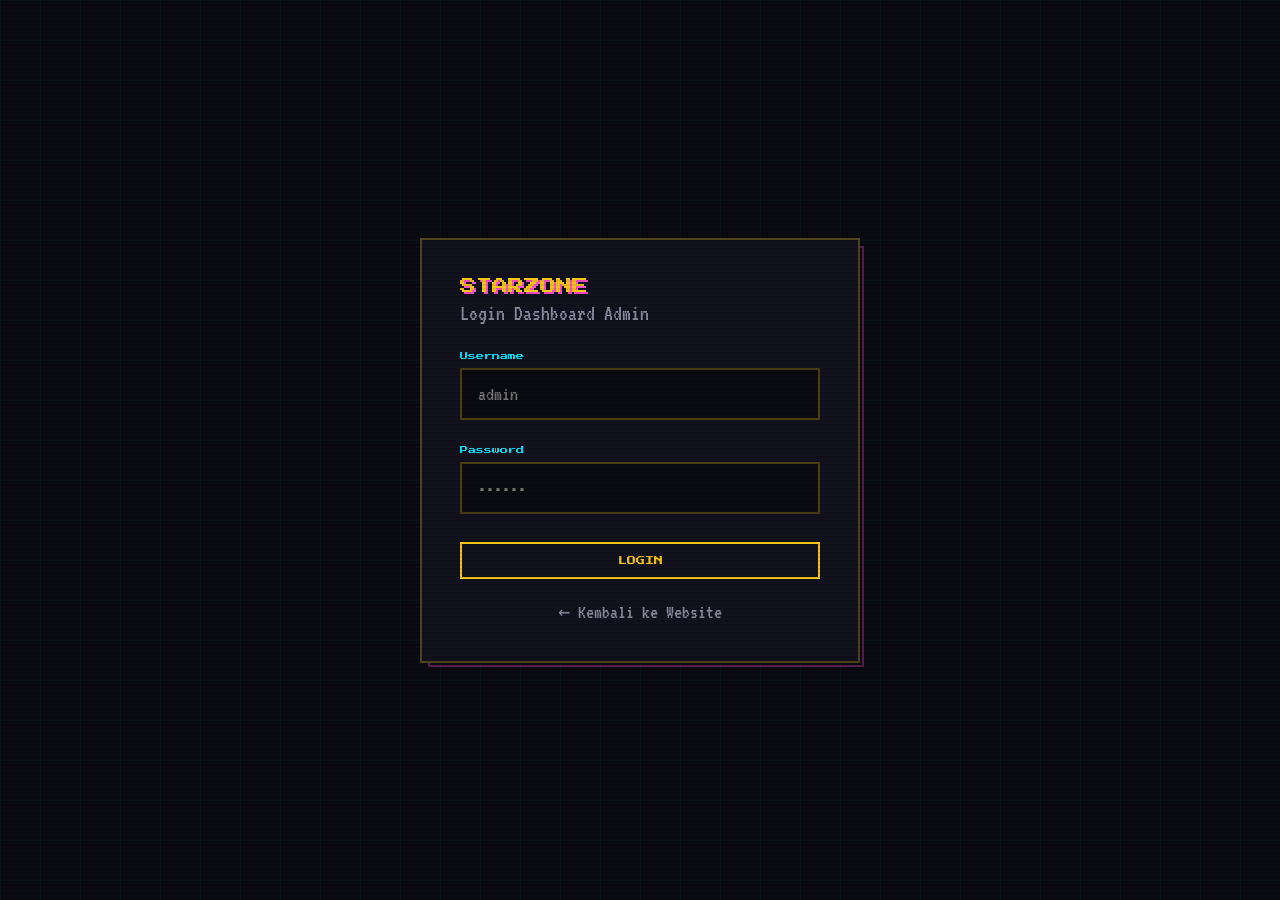
<file: admin.html>
<!DOCTYPE html>
<html lang="id">
<head>
  <meta charset="UTF-8" />
  <meta name="viewport" content="width=device-width, initial-scale=1.0" />
  <title>Admin StarZone</title>
  <link rel="preconnect" href="https://fonts.googleapis.com">
  <link rel="preconnect" href="https://fonts.gstatic.com" crossorigin>
  <link href="https://fonts.googleapis.com/css2?family=Press+Start+2P&family=VT323&family=Rajdhani:wght@400;600;700&display=swap" rel="stylesheet">
  <link rel="stylesheet" href="style.css" />
</head>
<body>
  <div class="app admin-page">
    <nav class="navbar">
      <a class="logo" href="index.html"><span>STAR<span>ZONE</span></span></a>
      <div class="nav-links">
        <a href="index.html">Lihat Website</a>
        <button class="btn btn-pink" onclick="logoutAdmin()">Logout</button>
      </div>
    </nav>

    <section class="admin-wrap">
      <div class="admin-header">
        <h1>Dashboard Admin</h1>
        <p>Edit media, promo, game YouTube, testimoni, dan jadwal. Semua perubahan realtime ke website.</p>
      </div>

      <div class="admin-grid-main">
        <div class="card admin-card-panel">
          <h2>Edit Website</h2>
          <label>Nomor WhatsApp Admin</label>
          <input type="text" id="whatsappNumber" placeholder="Contoh: 6287811030777">

          <label>Upload Logo</label>
          <input type="file" id="logoInput" accept="image/*">
<label>Upload Gambar Nintendo</label>
          <input type="file" id="nintendoImage" accept="image/*">

          <label>Upload Gambar Playbox</label>
          <input type="file" id="playboxImage" accept="image/*">

          <label>Harga Nintendo</label>
          <input type="text" id="nintendoPrice" placeholder="Contoh: 80.000">

          <label>Harga Playbox</label>
          <input type="text" id="playboxPrice" placeholder="Contoh: 70.000">

          <label>Badge Nintendo</label>
          <input type="text" id="nintendoBadge" placeholder="READY / HOT / PROMO">

          <label>Badge Playbox</label>
          <input type="text" id="playboxBadge" placeholder="READY / BEST SELLER">
        </div>

        <div class="card admin-card-panel">
          <h2>Promo & Info</h2>
          <label>Judul Promo</label>
          <input type="text" id="promoTitle" placeholder="Contoh: Promo Weekend">

          <label>Isi Promo</label>
          <textarea id="promoBody" placeholder="Contoh: Sewa 2 hari gratis tambah 1 jam"></textarea>

          <label>Running Text</label>
          <textarea id="runningText" placeholder="Pisahkan dengan tanda | contoh: READY HARI INI | BOOKING VIA WHATSAPP | PROMO WEEKEND"></textarea>

          <label>Status Toko</label>
          <select id="storeStatus">
            <option value="open">OPEN</option>
            <option value="closed">TUTUP</option>
          </select>

          <label>Jam / Catatan Status</label>
          <input type="text" id="storeHours" placeholder="Contoh: Buka sampai 22:00">
        </div>


        <div class="card admin-card-panel game-preview-admin-card">
          <h2>Preview Game YouTube</h2>
          <p class="admin-small-text">Atur game yang tampil di halaman Preview Game. Bisa tambah atau hapus game sesuai kebutuhan. Isi nama game dan link YouTube, lalu klik Simpan Semua Perubahan.</p>

          <div class="game-admin-list" id="gameAdminList">
            <p class="empty-text">Memuat daftar game...</p>
          </div>

          <div class="game-admin-actions clean-actions">
            <button class="btn btn-green" type="button" onclick="addGamePreviewRow()">Tambah Game</button>
            <button class="btn" type="button" onclick="openGamePreviewPage()">Buka Preview Game</button>
            <button class="btn btn-pink" type="button" onclick="fillDefaultGamePreviews()">Isi Contoh Game</button>
          </div>
        </div>

        <div class="card admin-card-panel">
          <h2>Galeri Website</h2>
          <p class="admin-small-text">Upload foto unit atau dokumentasi rental. Testimoni sekarang otomatis dari halaman review customer.</p>

          <label>Galeri Foto 1</label>
          <input type="file" id="galleryInput1" accept="image/*">
          <label>Galeri Foto 2</label>
          <input type="file" id="galleryInput2" accept="image/*">
          <label>Galeri Foto 3</label>
          <input type="file" id="galleryInput3" accept="image/*">
          <label>Galeri Foto 4</label>
          <input type="file" id="galleryInput4" accept="image/*">

          <button class="wa-btn" onclick="saveWebsiteData()">Simpan Semua Perubahan</button>
        </div>

        <div class="card admin-card-panel faq-terms-admin-card">
          <h2>FAQ & Ketentuan</h2>
          <p class="admin-small-text">Edit pertanyaan umum dan syarat rental yang tampil di homepage. Kosongkan FAQ yang tidak ingin ditampilkan.</p>

          <div class="faq-admin-grid">
            <div class="faq-admin-item">
              <label>FAQ 1 - Pertanyaan</label>
              <input type="text" id="faqQuestion1" placeholder="Contoh: Apakah bisa antar jemput?">
              <label>FAQ 1 - Jawaban</label>
              <textarea id="faqAnswer1" placeholder="Tulis jawaban FAQ 1"></textarea>
            </div>

            <div class="faq-admin-item">
              <label>FAQ 2 - Pertanyaan</label>
              <input type="text" id="faqQuestion2" placeholder="Contoh: Booking valid kapan?">
              <label>FAQ 2 - Jawaban</label>
              <textarea id="faqAnswer2" placeholder="Tulis jawaban FAQ 2"></textarea>
            </div>

            <div class="faq-admin-item">
              <label>FAQ 3 - Pertanyaan</label>
              <input type="text" id="faqQuestion3" placeholder="Contoh: Apakah jadwal realtime?">
              <label>FAQ 3 - Jawaban</label>
              <textarea id="faqAnswer3" placeholder="Tulis jawaban FAQ 3"></textarea>
            </div>

            <div class="faq-admin-item">
              <label>FAQ 4 - Pertanyaan</label>
              <input type="text" id="faqQuestion4" placeholder="Contoh: Kalau ingin tanya dulu?">
              <label>FAQ 4 - Jawaban</label>
              <textarea id="faqAnswer4" placeholder="Tulis jawaban FAQ 4"></textarea>
            </div>
          </div>

          <label>Syarat & Ketentuan</label>
          <textarea id="termsText" class="terms-admin-textarea" placeholder="Tulis satu ketentuan per baris"></textarea>

          <button class="wa-btn" onclick="saveWebsiteData()">Simpan FAQ & Ketentuan</button>
        </div>

        <div class="card admin-card-panel review-tools-card">
          <h2>Review Customer</h2>
          <p class="admin-small-text">Setelah customer selesai sewa, admin bisa buka halaman review dari sini. Review customer akan langsung tampil realtime di website. Admin tetap bisa sembunyikan, tampilkan lagi, atau hapus review.</p>

          <div class="review-action-grid single-action">
            <button class="btn btn-cyan" type="button" onclick="openReviewPage()">Buka Halaman Review</button>
          </div>

          <h2 style="margin-top:28px">Review Masuk</h2>
          <div id="adminReviewList" class="admin-review-list">
            <p class="empty-text">Belum ada review masuk.</p>
          </div>
        </div>


        <div class="card admin-card-panel booking-requests-card">
          <h2>Riwayat Booking Masuk</h2>
          <p class="admin-small-text">Setiap customer klik Booking Sekarang, data akan tersimpan di sini dan tetap masuk ke WhatsApp admin.</p>
          <div id="adminBookingList" class="admin-booking-list">
            <p class="empty-text">Belum ada booking masuk.</p>
          </div>
        </div>

        <div class="card schedule admin-schedule-box">
          <h2>Kelola Jadwal</h2>
          <div class="schedule-filter-tabs">
            <button class="btn active" type="button" data-schedule-filter="all" onclick="setScheduleFilter('all')">Semua</button>
            <button class="btn btn-green" type="button" data-schedule-filter="ready" onclick="setScheduleFilter('ready')">Ready</button>
            <button class="btn btn-pink" type="button" data-schedule-filter="booked" onclick="setScheduleFilter('booked')">Booked</button>
            <button class="btn btn-cyan" type="button" data-schedule-filter="today" onclick="setScheduleFilter('today')">Hari Ini</button>
            <button class="btn" type="button" data-schedule-filter="week" onclick="setScheduleFilter('week')">Minggu Ini</button>
          </div>
          <div id="adminScheduleList"></div>
        </div>
      </div>
    </section>
  </div>

  <script>
    if(localStorage.getItem("adminLogin") !== "true"){
      window.location.href = "login.html";
    }
    function logoutAdmin(){
      localStorage.removeItem("adminLogin");
      window.location.href = "login.html";
    }
  </script>
  <script type="module">
    import { initializeApp } from "https://www.gstatic.com/firebasejs/10.12.2/firebase-app.js";
    import { getDatabase, ref, set, get, onValue, update } from "https://www.gstatic.com/firebasejs/10.12.2/firebase-database.js";

    const firebaseConfig = {
      apiKey: "AIzaSyBvzqJC6kSsSC27m7AcOvrfQ9_44hms6TQ",
      authDomain: "stargamerental.firebaseapp.com",
      databaseURL: "https://stargamerental-default-rtdb.asia-southeast1.firebasedatabase.app",
      projectId: "stargamerental",
      storageBucket: "stargamerental.firebasestorage.app",
      messagingSenderId: "576904982238",
      appId: "1:576904982238:web:b7717c5ccba5f52596dc4f"
    };

    const app = initializeApp(firebaseConfig);
    window.db = getDatabase(app);
    window.ref = ref;
    window.set = set;
    window.get = get;
    window.onValue = onValue;
    window.update = update;
    window.dispatchEvent(new Event("firebase-ready"));
  </script>
  <script src="script.js"></script>
</body>
</html>
</file>
<file: style.css>
*, *::before, *::after {
  box-sizing: border-box;
  margin: 0;
  padding: 0;
}

:root {
  --bg: #0a0a12;
  --bg2: #12121e;
  --bg3: #1a1a2e;
  --yellow: #f5c518;
  --pink: #ff4fcf;
  --cyan: #00e5ff;
  --green: #39ff14;
  --red: #ff3a3a;
  --white: #e8e8f0;
  --muted: #8b8ba0;
  --border: rgba(245, 197, 24, .28);
}

html {
  scroll-behavior: smooth;
}

body {
  background: var(--bg);
  color: var(--white);
  font-family: 'Rajdhani', sans-serif;
  min-height: 100vh;
  overflow-x: hidden;
}

body::before {
  content: "";
  position: fixed;
  inset: 0;
  background-image: linear-gradient(rgba(0, 229, 255, .045) 1px, transparent 1px), linear-gradient(90deg, rgba(0, 229, 255, .045) 1px, transparent 1px);
  background-size: 40px 40px;
  pointer-events: none;
  z-index: 0;
}

body::after {
  content: "";
  position: fixed;
  inset: 0;
  background: repeating-linear-gradient(0deg, transparent, transparent 2px, rgba(0, 0, 0, .08) 2px, rgba(0, 0, 0, .08) 4px);
  pointer-events: none;
  z-index: 9999;
}

.app {
  position: relative;
  z-index: 1;
  min-height: 100vh;
}

.navbar {
  position: sticky;
  top: 0;
  z-index: 100;
  display: flex;
  align-items: center;
  justify-content: space-between;
  gap: 20px;
  padding: 16px 6%;
  background: rgba(10, 10, 18, .9);
  backdrop-filter: blur(12px);
  border-bottom: 2px solid var(--border);
}

.logo {
  display: flex;
  align-items: center;
  gap: 12px;
  text-decoration: none;
  font-family: 'Press Start 2P', monospace;
  font-size: 13px;
  color: var(--yellow);
  text-shadow: 0 0 12px rgba(245, 197, 24, .5), 3px 3px 0 var(--pink);
}

.logo span span {
  color: var(--pink);
}

.logo-img {
  width: 46px;
  height: 46px;
  object-fit: contain;
}

.nav-links {
  display: flex;
  align-items: center;
  gap: 18px;
}

.nav-links a {
  color: var(--muted);
  text-decoration: none;
  font-weight: 700;
  text-transform: uppercase;
  letter-spacing: 1px;
}

.nav-links a:hover {
  color: var(--cyan);
}

.btn {
  display: inline-flex;
  align-items: center;
  justify-content: center;
  text-decoration: none;
  font-family: 'Press Start 2P', monospace;
  font-size: 9px;
  padding: 12px 18px;
  border: 2px solid var(--yellow);
  background: transparent;
  color: var(--yellow);
  cursor: pointer;
  text-transform: uppercase;
  transition: .18s;
}

.btn:hover {
  background: var(--yellow);
  color: var(--bg);
  transform: translateY(-2px);
}

.btn-pink {
  border-color: var(--pink)!important;
  color: var(--pink)!important;
}

.btn-pink:hover {
  background: var(--pink)!important;
  color: var(--bg)!important;
}

.btn-cyan {
  border-color: var(--cyan);
  color: var(--cyan);
}

.btn-cyan:hover {
  background: var(--cyan);
  color: var(--bg);
}

.btn-block {
  width: 100%;
  margin-top: 14px;
}

.token-ticker {
  background: var(--bg3);
  border-top: 2px solid var(--border);
  border-bottom: 2px solid var(--border);
  overflow: hidden;
  padding: 10px 0;
}

.ticker-content {
  display: flex;
  gap: 60px;
  width: max-content;
  animation: scroll-left 20s linear infinite;
  font-family: 'Press Start 2P', monospace;
  font-size: 8px;
  color: var(--yellow);
  letter-spacing: 2px;
  opacity: .75;
}

@keyframes scroll-left {
  0% {
    transform: translateX(0);
  }
  100% {
    transform: translateX(-50%);
  }
}

.hero {
  display: grid;
  grid-template-columns: 1fr 1fr;
  align-items: center;
  gap: 44px;
  padding: 80px 6% 58px;
  position: relative;
}

.hero::before {
  content: "";
  position: absolute;
  inset: 0;
  background: radial-gradient(circle at 15% 10%, rgba(255, 79, 207, .15), transparent 34%), radial-gradient(circle at 80% 30%, rgba(0, 229, 255, .12), transparent 34%);
  pointer-events: none;
}

.hero-text, .hero-image {
  position: relative;
}

.hero-tag {
  display: block;
  font-family: 'Press Start 2P', monospace;
  font-size: 9px;
  color: var(--cyan);
  letter-spacing: 3px;
  margin-bottom: 20px;
  animation: blink 1.2s step-end infinite;
}

@keyframes blink {
  50% {
    opacity: .25;
  }
}

.hero h1 {
  font-family: 'Press Start 2P', monospace;
  font-size: clamp(26px, 4vw, 54px);
  line-height: 1.4;
  color: var(--yellow);
  text-shadow: 4px 4px 0 var(--pink), 8px 8px 0 rgba(255, 79, 207, .25);
  margin-bottom: 18px;
}

.hero p {
  font-family: 'VT323', monospace;
  font-size: 25px;
  color: var(--muted);
  max-width: 600px;
  line-height: 1.4;
  margin-bottom: 28px;
}

.hero-btns {
  display: flex;
  gap: 14px;
  flex-wrap: wrap;
}

.hero-image img {
  width: 100%;
  height: 330px;
  object-fit: cover;
  border: 2px solid var(--border);
  background: var(--bg2);
  box-shadow: 0 24px 60px rgba(0, 229, 255, .1);
}

.features {
  display: grid;
  grid-template-columns: repeat(4, 1fr);
  gap: 18px;
  padding: 0 6% 70px;
}

.feature-card, .card {
  background: rgba(18, 18, 30, .92);
  border: 2px solid var(--border);
  padding: 26px;
  border-radius: 0;
  box-shadow: 0 18px 40px rgba(0, 0, 0, .25);
}

.feature-card {
  text-align: center;
  transition: .2s;
}

.feature-card:hover, .product-card:hover {
  transform: translateY(-6px);
  border-color: var(--yellow);
  box-shadow: 0 20px 45px rgba(245, 197, 24, .12);
}

.feature-card i {
  font-size: 28px;
  color: var(--yellow);
  margin-bottom: 12px;
}

.feature-card h3 {
  font-family: 'Press Start 2P', monospace;
  font-size: 8px;
  line-height: 1.6;
}

.catalog {
  padding: 54px 6%;
}

.section-title {
  font-family: 'Press Start 2P', monospace;
  font-size: 12px;
  color: var(--cyan);
  text-align: center;
  margin-bottom: 34px;
  letter-spacing: 2px;
}

.catalog-grid {
  display: grid;
  grid-template-columns: repeat(2, 1fr);
  gap: 24px;
}

.product-card {
  position: relative;
  overflow: hidden;
  background: var(--bg2);
  border: 2px solid var(--border);
  transition: .22s;
}

.product-card img {
  width: 100%;
  height: 290px;
  object-fit: cover;
  display: block;
  background: var(--bg3);
}

.product-content {
  padding: 24px;
}

.product-content h3 {
  font-family: 'Press Start 2P', monospace;
  font-size: 12px;
  color: var(--white);
  line-height: 1.7;
}

.product-content p {
  font-family: 'VT323', monospace;
  font-size: 20px;
  color: var(--muted);
  margin: 10px 0;
}

.price {
  font-family: 'Press Start 2P', monospace;
  font-size: 11px;
  color: var(--green);
  margin: 14px 0;
}

.status-badge {
  position: absolute;
  top: 14px;
  right: 14px;
  z-index: 3;
  font-family: 'Press Start 2P', monospace;
  font-size: 7px;
  padding: 7px 10px;
  border: 2px solid var(--green);
  color: var(--green);
  background: rgba(10, 10, 18, .85);
  box-shadow: 0 0 20px rgba(57, 255, 20, .2);
}

.badge-pink {
  border-color: var(--pink);
  color: var(--pink);
}

.booking {
  display: grid;
  grid-template-columns: 1fr 1fr;
  gap: 24px;
  padding: 60px 6%;
}

.booking-form h2, .schedule h2, .admin-card-panel h2 {
  font-family: 'Press Start 2P', monospace;
  font-size: 13px;
  color: var(--yellow);
  text-shadow: 2px 2px 0 var(--pink);
  margin-bottom: 22px;
}

input, select, textarea {
  width: 100%;
  padding: 14px 16px;
  background: var(--bg);
  border: 2px solid var(--border);
  color: var(--white);
  font-family: 'VT323', monospace;
  font-size: 20px;
  outline: none;
  margin-bottom: 14px;
}

input:focus, select:focus, textarea:focus {
  border-color: var(--yellow);
}

textarea {
  min-height: 120px;
  resize: vertical;
}

/* Booking: jaminan KTP/SIM */
.rental-guarantee-box {
  margin: 4px 0 14px;
  padding: 16px;
  border: 2px solid rgba(0, 229, 255, .6);
  background: rgba(0, 229, 255, .05);
  box-shadow: inset 0 0 18px rgba(0, 229, 255, .05);
}

.rental-guarantee-title {
  display: flex;
  align-items: center;
  gap: 9px;
  margin-bottom: 10px;
  color: var(--cyan);
  font-family: 'Press Start 2P', monospace;
  font-size: 9px;
  line-height: 1.5;
}

.rental-guarantee-icon {
  display: inline-flex;
  align-items: center;
  justify-content: center;
  width: 22px;
  height: 22px;
  flex: 0 0 22px;
  border: 1px solid currentColor;
}

.rental-guarantee-box p,
.rental-guarantee-box li,
.rental-guarantee-agreement,
.rental-guarantee-note {
  font-family: 'VT323', monospace;
  font-size: 18px;
  line-height: 1.35;
}

.rental-guarantee-box p {
  margin: 0 0 10px;
}

.rental-guarantee-box ul {
  margin: 0;
  padding-left: 22px;
}

.rental-guarantee-box li + li {
  margin-top: 5px;
}

.rental-guarantee-agreement {
  display: flex;
  align-items: flex-start;
  gap: 10px;
  width: 100%;
  margin: 0 0 8px;
  padding: 13px 14px;
  border: 2px solid var(--border);
  background: rgba(255, 255, 255, .02);
  cursor: pointer;
}

.rental-guarantee-agreement input {
  width: 18px;
  height: 18px;
  flex: 0 0 18px;
  margin: 2px 0 0;
  padding: 0;
  accent-color: var(--green);
}

.rental-guarantee-note {
  margin: 0 0 14px;
  color: rgba(255, 255, 255, .7);
}

.wa-btn {
  display: flex;
  align-items: center;
  justify-content: center;
  gap: 12px;
  width: 100%;
  border: 2px solid var(--green);
  background: rgba(57, 255, 20, .08);
  color: var(--green);
  padding: 16px;
  font-family: 'Press Start 2P', monospace;
  font-size: 10px;
  cursor: pointer;
  transition: .2s;
}

.wa-btn:hover {
  background: var(--green);
  color: var(--bg);
  transform: translateY(-2px);
}

.schedule {
  height: 650px;
  overflow-y: auto;
}

.schedule-card {
  background: var(--bg);
  border: 1px solid var(--border);
  padding: 18px;
  margin-bottom: 14px;
}

.schedule-card h3 {
  font-family: 'Press Start 2P', monospace;
  font-size: 9px;
  color: var(--yellow);
  margin-bottom: 12px;
}

.schedule-card p {
  font-family: 'VT323', monospace;
  font-size: 20px;
}

.available {
  color: var(--green);
}

.booked {
  color: var(--red);
}

.toggle-btn {
  width: 100%;
  border: 2px solid var(--border);
  padding: 12px;
  margin: 8px 0 14px;
  background: transparent;
  color: var(--white);
  font-family: 'Press Start 2P', monospace;
  font-size: 8px;
  cursor: pointer;
}

.toggle-btn.ready {
  border-color: var(--green);
  color: var(--green);
}

.toggle-btn.booked {
  border-color: var(--red);
  color: var(--red);
}

.toggle-btn:hover {
  transform: scale(1.02);
}

footer {
  text-align: center;
  padding: 42px 6%;
  border-top: 2px solid var(--border);
  color: var(--muted);
}

footer h3 {
  font-family: 'Press Start 2P', monospace;
  font-size: 12px;
  color: var(--yellow);
  margin-bottom: 10px;
}

.login-page {
  min-height: 100vh;
  display: flex;
  align-items: center;
  justify-content: center;
  padding: 24px;
}

.auth-box {
  width: 100%;
  max-width: 440px;
  background: var(--bg2);
  border: 2px solid var(--border);
  padding: 38px;
  position: relative;
}

.auth-box::before {
  content: "";
  position: absolute;
  top: 6px;
  left: 6px;
  right: -6px;
  bottom: -6px;
  border: 2px solid var(--pink);
  z-index: -1;
  opacity: .3;
}

.auth-title {
  font-family: 'Press Start 2P', monospace;
  font-size: 16px;
  color: var(--yellow);
  text-shadow: 2px 2px 0 var(--pink);
  margin-bottom: 8px;
}

.auth-sub {
  font-family: 'VT323', monospace;
  font-size: 22px;
  color: var(--muted);
  margin-bottom: 28px;
}

label {
  display: block;
  font-family: 'Press Start 2P', monospace;
  font-size: 8px;
  color: var(--cyan);
  margin: 12px 0 8px;
}

.alert {
  font-family: 'VT323', monospace;
  font-size: 18px;
  padding: 12px;
  border: 1px solid;
  margin-bottom: 16px;
}

.alert-error {
  border-color: var(--red);
  color: var(--red);
  background: rgba(255, 58, 58, .08);
}

.back-link {
  display: block;
  text-align: center;
  margin-top: 20px;
  color: var(--muted);
  font-family: 'VT323', monospace;
  font-size: 20px;
  text-decoration: none;
}

.admin-wrap {
  padding: 50px 6%;
}

.admin-header {
  margin-bottom: 28px;
}

.admin-header h1 {
  font-family: 'Press Start 2P', monospace;
  font-size: 18px;
  color: var(--yellow);
  text-shadow: 2px 2px 0 var(--pink);
  margin-bottom: 12px;
}

.admin-header p {
  font-family: 'VT323', monospace;
  font-size: 22px;
  color: var(--muted);
}

.admin-grid-main {
  display: grid;
  grid-template-columns: 420px 1fr;
  gap: 24px;
}

.admin-schedule-box {
  height: 760px;
}

#adminScheduleList {
  display: grid;
  grid-template-columns: repeat(2, 1fr);
  gap: 16px;
}

@media (max-width: 900px) {
  .hero, .booking, .catalog-grid, .admin-grid-main {
    grid-template-columns: 1fr;
  }
  .features {
    grid-template-columns: repeat(2, 1fr);
  }
  #adminScheduleList {
    grid-template-columns: 1fr;
  }
  .hero {
    padding-top: 46px;
  }
  .hero-image img {
    height: 240px;
  }
  .nav-links {
    gap: 10px;
  }
  .nav-links a:not(.btn) {
    display: none;
  }
}

@media (max-width: 520px) {
  .features {
    grid-template-columns: 1fr;
  }
  .hero h1 {
    font-size: 24px;
  }
  .btn {
    font-size: 7px;
    padding: 10px;
  }
  .auth-box {
    padding: 26px;
  }
  .schedule {
    height: 520px;
  }
}

/* =========================
   EXTRA SECTIONS
========================= */

.btn-green {
  border-color: var(--green)!important;
  color: var(--green)!important;
}

.btn-green:hover {
  background: var(--green)!important;
  color: var(--bg)!important;
}

.store-status-card {
  position: absolute;
  top: 16px;
  left: 16px;
  z-index: 4;
  background: rgba(10, 10, 18, .9);
  border: 2px solid var(--border);
  padding: 12px 14px;
  display: flex;
  flex-direction: column;
  gap: 4px;
  box-shadow: 0 12px 30px rgba(0, 0, 0, .35);
}

.store-status {
  font-family: 'Press Start 2P', monospace;
  font-size: 8px;
}

.store-status.open {
  color: var(--green);
}

.store-status.closed {
  color: var(--red);
}

.store-status-card small {
  font-family: 'VT323', monospace;
  font-size: 17px;
  color: var(--white);
}

.promo-section {
  padding: 0 6% 58px;
}

.promo-card {
  display: grid;
  grid-template-columns: auto 1fr auto;
  align-items: center;
  gap: 20px;
  background: linear-gradient(135deg, rgba(245, 197, 24, .13), rgba(255, 79, 207, .09));
  border: 2px solid var(--border);
  padding: 24px;
  box-shadow: 0 20px 50px rgba(245, 197, 24, .08);
}

.mini-label {
  font-family: 'Press Start 2P', monospace;
  font-size: 8px;
  color: var(--cyan);
  letter-spacing: 2px;
}

.promo-card h2 {
  font-family: 'Press Start 2P', monospace;
  font-size: 16px;
  color: var(--yellow);
  text-shadow: 2px 2px 0 var(--pink);
  margin: 10px 0;
}

.promo-card p {
  font-family: 'VT323', monospace;
  font-size: 23px;
  color: var(--white);
}

.game-box {
  border-top: 1px solid var(--border);
  border-bottom: 1px solid var(--border);
  padding: 14px 0;
  margin: 14px 0;
}

.game-title {
  display: block;
  font-family: 'Press Start 2P', monospace;
  font-size: 8px;
  color: var(--cyan);
  margin-bottom: 10px;
}

.game-tags {
  display: flex;
  flex-wrap: wrap;
  gap: 8px;
}

.game-tags span {
  font-family: 'VT323', monospace;
  font-size: 18px;
  color: var(--white);
  border: 1px solid var(--border);
  padding: 5px 9px;
  background: rgba(10, 10, 18, .6);
}

.how-section, .gallery-section, .testimonial-section {
  padding: 60px 6%;
}

.how-section {
  background: rgba(18, 18, 30, .55);
  border-top: 2px solid var(--border);
  border-bottom: 2px solid var(--border);
}

.steps-grid {
  display: grid;
  grid-template-columns: repeat(4, 1fr);
  gap: 18px;
}

.step-card {
  background: var(--bg);
  border: 2px solid var(--border);
  padding: 24px;
  text-align: center;
  transition: .2s;
}

.step-card:hover {
  transform: translateY(-5px);
  border-color: var(--cyan);
  box-shadow: 0 20px 45px rgba(0, 229, 255, .08);
}

.step-card span {
  display: block;
  font-family: 'Press Start 2P', monospace;
  font-size: 24px;
  color: var(--yellow);
  text-shadow: 2px 2px 0 var(--pink);
  margin-bottom: 14px;
}

.step-card h3 {
  font-family: 'Press Start 2P', monospace;
  font-size: 9px;
  line-height: 1.6;
  color: var(--white);
  margin-bottom: 10px;
}

.step-card p {
  font-family: 'VT323', monospace;
  font-size: 20px;
  color: var(--muted);
}

.gallery-grid {
  display: grid;
  grid-template-columns: repeat(4, 1fr);
  gap: 16px;
}

.gallery-grid img {
  width: 100%;
  height: 210px;
  object-fit: cover;
  border: 2px solid var(--border);
  background: var(--bg2);
  transition: .2s;
}

.gallery-grid img:hover {
  transform: translateY(-6px);
  border-color: var(--yellow);
  box-shadow: 0 18px 40px rgba(245, 197, 24, .12);
}

.testimonial-grid {
  display: grid;
  grid-template-columns: repeat(3, 1fr);
  gap: 18px;
}

.testimonial-card {
  background: var(--bg2);
  border: 2px solid var(--border);
  padding: 24px;
  min-height: 160px;
}

.testimonial-card div {
  margin-bottom: 12px;
}

.testimonial-card p {
  font-family: 'VT323', monospace;
  font-size: 22px;
  color: var(--white);
  line-height: 1.25;
  margin-bottom: 16px;
}

.testimonial-card b {
  font-family: 'Press Start 2P', monospace;
  font-size: 8px;
  color: var(--cyan);
}

.floating-wa {
  position: fixed;
  right: 22px;
  bottom: 22px;
  z-index: 500;
  display: flex;
  align-items: center;
  gap: 10px;
  text-decoration: none;
  background: var(--green);
  color: var(--bg);
  border: 2px solid rgba(255, 255, 255, .2);
  padding: 14px 18px;
  font-family: 'Press Start 2P', monospace;
  font-size: 8px;
  box-shadow: 0 0 30px rgba(57, 255, 20, .35);
  transition: .2s;
}

.floating-wa i {
  font-size: 22px;
}

.floating-wa:hover {
  transform: translateY(-5px) scale(1.02);
  box-shadow: 0 0 45px rgba(57, 255, 20, .55);
}

.admin-grid-main {
  grid-template-columns: repeat(3, minmax(280px, 1fr));
}

.admin-schedule-box {
  grid-column: 1/-1;
}

.admin-card-panel textarea {
  min-height: 105px;
}

@media (max-width: 1100px) {
  .steps-grid, .gallery-grid {
    grid-template-columns: repeat(2, 1fr);
  }
  .testimonial-grid {
    grid-template-columns: 1fr;
  }
  .promo-card {
    grid-template-columns: 1fr;
    text-align: center;
  }
  .admin-grid-main {
    grid-template-columns: 1fr;
  }
}

@media (max-width: 600px) {
  .steps-grid, .gallery-grid {
    grid-template-columns: 1fr;
  }
  .floating-wa {
    right: 14px;
    bottom: 14px;
  }
  .floating-wa span {
    display: none;
  }
  .promo-card {
    padding: 20px;
  }
  .store-status-card {
    position: static;
    margin-bottom: 12px;
  }
  .hero-image {
    display: flex;
    flex-direction: column;
  }
}

/* =========================
   REVIEW UPDATE
========================= */

.review-tools-card {
  grid-column: span 1;
}

.admin-small-text, .empty-text {
  font-family: 'VT323', monospace;
  font-size: 20px;
  color: var(--muted);
  line-height: 1.35;
  margin-bottom: 16px;
}

.review-action-grid {
  display: grid;
  grid-template-columns: 1fr;
  gap: 10px;
  margin: 8px 0 16px;
}

.review-action-grid .btn, .admin-review-actions .btn {
  width: 100%;
}


.admin-review-list {
  display: flex;
  flex-direction: column;
  gap: 14px;
  max-height: 520px;
  overflow-y: auto;
  padding-right: 6px;
}

.admin-review-card {
  background: var(--bg);
  border: 1px solid var(--border);
  padding: 16px;
}

.admin-review-top {
  display: flex;
  justify-content: space-between;
  gap: 10px;
  align-items: center;
  margin-bottom: 8px;
}

.admin-review-top b {
  font-family: 'Press Start 2P', monospace;
  font-size: 8px;
  color: var(--white);
  line-height: 1.5;
}

.review-status {
  font-family: 'Press Start 2P', monospace;
  font-size: 7px;
  border: 1px solid;
  padding: 5px 7px;
  white-space: nowrap;
}

.review-status.approved {
  color: var(--green);
  border-color: var(--green);
}

.review-status.pending {
  color: var(--yellow);
  border-color: var(--yellow);
}

.review-stars {
  color: var(--yellow);
  letter-spacing: 2px;
  font-size: 18px;
  margin-bottom: 10px;
}

.review-stars.small {
  font-size: 14px;
}

.admin-review-card p {
  font-family: 'VT323', monospace;
  font-size: 20px;
  color: var(--white);
  line-height: 1.25;
  margin-bottom: 8px;
}

.admin-review-card small {
  display: block;
  font-family: 'VT323', monospace;
  font-size: 16px;
  color: var(--muted);
  margin-bottom: 12px;
}

.admin-review-actions {
  display: grid;
  grid-template-columns: repeat(3, 1fr);
  gap: 8px;
}

.admin-review-actions .btn {
  font-size: 6px;
  padding: 9px 6px;
}

.review-wrap {
  width: min(980px, 100%);
  margin: 0 auto;
  padding: 60px 6%;
  display: grid;
  grid-template-columns: 1fr 1fr;
  gap: 26px;
  align-items: start;
}

.review-hero-card {
  border: 2px solid var(--border);
  background: linear-gradient(135deg, rgba(245, 197, 24, .12), rgba(0, 229, 255, .08));
  padding: 34px;
  min-height: 330px;
  display: flex;
  flex-direction: column;
  justify-content: center;
}

.review-hero-card h1 {
  font-family: 'Press Start 2P', monospace;
  font-size: clamp(20px, 3vw, 32px);
  color: var(--yellow);
  text-shadow: 3px 3px 0 var(--pink);
  line-height: 1.55;
  margin: 16px 0;
}

.review-hero-card p {
  font-family: 'VT323', monospace;
  font-size: 24px;
  color: var(--white);
  line-height: 1.35;
}

.review-form-card h2 {
  font-family: 'Press Start 2P', monospace;
  font-size: 14px;
  color: var(--yellow);
  text-shadow: 2px 2px 0 var(--pink);
  margin-bottom: 22px;
}

.star-rating {
  display: flex;
  gap: 8px;
  margin-bottom: 16px;
}

.star-rating button {
  background: transparent;
  border: 2px solid var(--border);
  color: var(--muted);
  width: 48px;
  height: 48px;
  font-size: 26px;
  cursor: pointer;
  transition: .2s;
}

.star-rating button:hover, .star-rating button.active {
  border-color: var(--yellow);
  color: var(--yellow);
  box-shadow: 0 0 20px rgba(245, 197, 24, .18);
}

.review-success {
  font-family: 'VT323', monospace;
  font-size: 20px;
  line-height: 1.35;
  padding: 14px 16px;
  border: 1px solid var(--green);
  color: var(--green);
  background: rgba(57, 255, 20, .08);
  margin-bottom: 16px;
}

@media (max-width: 900px) {
  .review-wrap {
    grid-template-columns: 1fr;
  }
}

@media (max-width: 520px) {
  .admin-review-actions {
    grid-template-columns: 1fr;
  }
  .star-rating button {
    width: 42px;
    height: 42px;
  }
}

.promo-card.no-icon {
  grid-template-columns: 1fr auto;
}

/* =========================
   GAME PREVIEW UPDATE
========================= */

.game-preview-admin-card {
  grid-column: span 1;
}

.game-admin-list {
  display: flex;
  flex-direction: column;
  gap: 18px;
  max-height: 720px;
  overflow-y: auto;
  padding-right: 6px;
}

.game-admin-row {
  border: 1px solid var(--border);
  background: rgba(10, 10, 18, .55);
  padding: 16px;
}

.game-admin-row label {
  color: var(--yellow);
}

.game-admin-row input,
.game-admin-row select {
  margin-bottom: 10px;
}

.review-action-grid.single-action {
  grid-template-columns: 1fr;
}

.game-preview-page {
  padding-bottom: 70px;
}

.game-preview-hero {
  padding: 80px 6% 45px;
  text-align: center;
  position: relative;
}

.game-preview-hero::before {
  content: "";
  position: absolute;
  inset: 0;
  background:
    radial-gradient(circle at 20% 10%, rgba(0, 229, 255, .16), transparent 32%),
    radial-gradient(circle at 80% 20%, rgba(255, 79, 207, .14), transparent 32%);
  pointer-events: none;
}

.game-preview-hero > * {
  position: relative;
}

.game-preview-hero h1 {
  font-family: 'Press Start 2P', monospace;
  font-size: clamp(22px, 4vw, 44px);
  line-height: 1.45;
  color: var(--yellow);
  text-shadow: 4px 4px 0 var(--pink), 8px 8px 0 rgba(255, 79, 207, .25);
  margin-bottom: 18px;
}

.game-preview-hero p {
  max-width: 720px;
  margin: 0 auto 28px;
  font-family: 'VT323', monospace;
  font-size: 25px;
  color: var(--muted);
  line-height: 1.35;
}

.game-preview-actions {
  justify-content: center;
}

.game-preview-section {
  padding: 35px 6% 70px;
}

.game-preview-grid {
  display: grid;
  grid-template-columns: repeat(2, minmax(280px, 1fr));
  gap: 24px;
}

.game-preview-card {
  background: var(--bg2);
  border: 2px solid var(--border);
  overflow: hidden;
  transition: .22s;
}

.game-preview-card:hover {
  transform: translateY(-6px);
  border-color: var(--cyan);
  box-shadow: 0 20px 45px rgba(0, 229, 255, .12);
}

.game-video-box {
  position: relative;
  width: 100%;
  aspect-ratio: 16 / 9;
  background: var(--bg3);
  border-bottom: 2px solid var(--border);
}

.game-video-box iframe {
  width: 100%;
  height: 100%;
  border: 0;
  display: block;
}

.youtube-placeholder {
  width: 100%;
  height: 100%;
  display: flex;
  align-items: center;
  justify-content: center;
  text-align: center;
  padding: 20px;
  font-family: 'Press Start 2P', monospace;
  font-size: 9px;
  line-height: 1.7;
  color: var(--muted);
}

.game-preview-content {
  padding: 22px;
}

.game-preview-content span {
  display: inline-block;
  font-family: 'Press Start 2P', monospace;
  font-size: 7px;
  color: var(--cyan);
  border: 1px solid var(--cyan);
  padding: 6px 8px;
  margin-bottom: 12px;
}

.game-preview-content h3 {
  font-family: 'Press Start 2P', monospace;
  font-size: 12px;
  line-height: 1.7;
  color: var(--white);
  margin-bottom: 14px;
}

@media (max-width: 900px) {
  .game-preview-grid {
    grid-template-columns: 1fr;
  }
}

/* =========================
   GAME PREVIEW ADMIN V2
========================= */

.game-admin-actions {
  display: grid;
  grid-template-columns: repeat(3, 1fr);
  gap: 12px;
  margin-top: 18px;
}

.game-admin-actions .btn {
  width: 100%;
}

.admin-subtitle {
  margin-top: 28px;
  margin-bottom: 18px;
}

.admin-game-live-grid {
  display: grid;
  grid-template-columns: repeat(2, minmax(220px, 1fr));
  gap: 18px;
  max-height: 720px;
  overflow-y: auto;
  padding-right: 6px;
}

.admin-game-live-grid .game-preview-content h3 {
  font-size: 10px;
}

.game-preview-tools {
  max-width: 940px;
  margin: 0 auto 28px;
  display: grid;
  grid-template-columns: 1fr auto;
  gap: 14px;
  align-items: center;
}

.game-preview-tools input {
  width: 100%;
  padding: 16px;
  background: var(--bg2);
  color: var(--white);
  border: 2px solid var(--border);
  font-family: 'VT323', monospace;
  font-size: 22px;
  outline: none;
}

.game-preview-tools input:focus {
  border-color: var(--cyan);
}

.game-filter-buttons {
  display: flex;
  gap: 10px;
  flex-wrap: wrap;
  justify-content: flex-end;
}

.game-filter-buttons .btn.active {
  background: var(--yellow);
  color: var(--bg);
}

@media (max-width: 900px) {
  .game-admin-actions,
  .admin-game-live-grid,
  .game-preview-tools {
    grid-template-columns: 1fr;
  }

  .game-filter-buttons {
    justify-content: flex-start;
  }
}

/* =========================
   ADMIN GAME PREVIEW CLEANUP
========================= */
.game-preview-admin-card {
  grid-column: 1 / -1;
  max-width: 100%;
}

.game-preview-admin-card h2 {
  line-height: 1.6;
}

.game-preview-admin-card .admin-small-text {
  max-width: 920px;
  line-height: 1.55;
  margin-bottom: 18px;
}

.game-admin-list {
  display: flex;
  flex-direction: column;
  gap: 16px;
  max-height: 860px;
  overflow-y: auto;
  padding-right: 6px;
}

.game-admin-row {
  display: grid;
  grid-template-columns: 110px minmax(240px, 1.2fr) minmax(190px, .9fr) minmax(300px, 1.5fr);
  gap: 14px;
  align-items: end;
  padding: 16px;
  border: 1px solid var(--border);
  background: rgba(10, 10, 18, .55);
}

.game-admin-row > * {
  min-width: 0;
}

.game-admin-row label,
.game-admin-row input,
.game-admin-row select {
  margin-bottom: 0;
}

.game-admin-row label {
  align-self: center;
  color: var(--yellow);
}

.game-admin-row input,
.game-admin-row select {
  min-height: 56px;
}

.game-admin-actions.clean-actions {
  display: grid;
  grid-template-columns: repeat(2, minmax(220px, 1fr));
  gap: 14px;
  margin-top: 22px;
}

.game-admin-actions.clean-actions .btn {
  min-height: 56px;
  padding: 12px 14px;
  line-height: 1.55;
  white-space: normal;
}

@media (max-width: 1300px) {
  .game-admin-row {
    grid-template-columns: 110px 1fr 1fr;
    grid-template-areas:
      'label title console'
      'youtube youtube youtube';
  }

  .game-admin-row label {
    grid-area: label;
  }

  .game-admin-row input[id^="gameTitle"] {
    grid-area: title;
  }

  .game-admin-row select {
    grid-area: console;
  }

  .game-admin-row input[id^="gameYoutube"] {
    grid-area: youtube;
  }
}

@media (max-width: 720px) {
  .game-admin-row,
  .game-admin-actions.clean-actions {
    grid-template-columns: 1fr;
  }

  .game-admin-row {
    grid-template-areas: none;
  }

  .game-admin-row label,
  .game-admin-row input[id^="gameTitle"],
  .game-admin-row select,
  .game-admin-row input[id^="gameYoutube"] {
    grid-area: auto;
  }

  .game-preview-hero h1 {
    font-size: 20px;
  }
}


/* =========================
   DYNAMIC GAME ADMIN FIX
========================= */
.game-preview-admin-card {
  grid-column: 1 / -1;
}

.game-admin-list {
  display: flex;
  flex-direction: column;
  gap: 16px;
  max-height: 720px;
  overflow-y: auto;
  padding-right: 8px;
}

.game-admin-row {
  display: grid;
  grid-template-columns: 120px minmax(220px, 1fr) minmax(300px, 1.4fr) 120px;
  gap: 14px;
  align-items: center;
  padding: 16px;
  border: 1px solid var(--border);
  background: rgba(10, 10, 18, .58);
}

.game-admin-row label,
.game-admin-row input,
.game-admin-row button {
  margin-bottom: 0;
}

.game-admin-row label {
  color: var(--yellow);
}

.game-remove-btn {
  width: 100%;
  min-height: 54px;
}

.game-admin-actions.clean-actions {
  display: grid;
  grid-template-columns: repeat(3, minmax(180px, 1fr));
  gap: 14px;
  margin-top: 22px;
}

.game-admin-actions.clean-actions .btn {
  min-height: 56px;
  line-height: 1.5;
  white-space: normal;
}

.game-preview-tools-single {
  grid-template-columns: 1fr;
}

.game-thumbnail-link {
  position: relative;
  display: block;
  width: 100%;
  height: 100%;
  overflow: hidden;
  background: var(--bg3);
}

.game-thumbnail-link img {
  width: 100%;
  height: 100%;
  object-fit: cover;
  display: block;
  filter: brightness(.78);
  transition: .2s;
}

.game-thumbnail-link:hover img {
  filter: brightness(1);
  transform: scale(1.04);
}

.game-play-button {
  position: absolute;
  left: 50%;
  top: 50%;
  transform: translate(-50%, -50%);
  width: 68px;
  height: 68px;
  display: flex;
  align-items: center;
  justify-content: center;
  border: 2px solid var(--yellow);
  background: rgba(10, 10, 18, .82);
  color: var(--yellow);
  font-family: 'Press Start 2P', monospace;
  font-size: 18px;
  box-shadow: 0 0 28px rgba(245, 197, 24, .22);
}

.game-preview-content span {
  display: none;
}

@media (max-width: 900px) {
  .game-admin-row {
    grid-template-columns: 1fr;
  }

  .game-admin-actions.clean-actions {
    grid-template-columns: 1fr;
  }
}

/* =========================
   REVIEW REALTIME FIX
========================= */
.empty-review-card {
  grid-column: 1 / -1;
  text-align: center;
}

.empty-review-card p {
  color: var(--muted);
}

/* =========================
   BOOKING TIME FIELD
========================= */
input[type="time"] {
  color-scheme: dark;
}

input[type="time"]::-webkit-calendar-picker-indicator {
  filter: invert(1);
  cursor: pointer;
}

/* =========================
   PIXEL TIME PICKER
========================= */
.booking-mini-label {
  display: block;
  font-family: 'Press Start 2P', monospace;
  font-size: 8px;
  color: var(--cyan);
  margin: 12px 0 8px;
}

.pixel-time-row {
  margin-bottom: 14px;
}

.pixel-time-box {
  display: flex;
  align-items: center;
  gap: 10px;
  padding: 10px 12px;
  background: var(--bg);
  border: 2px solid var(--border);
  box-shadow: 0 0 0 2px rgba(245, 197, 24, .08), inset 0 0 0 1px rgba(255, 79, 207, .08);
}

.pixel-clock {
  width: 42px;
  height: 42px;
  display: flex;
  align-items: center;
  justify-content: center;
  border: 2px solid var(--cyan);
  color: var(--cyan);
  font-family: 'Press Start 2P', monospace;
  font-size: 16px;
  box-shadow: 0 0 18px rgba(0, 229, 255, .16);
}

.pixel-time-box select {
  width: auto;
  min-width: 112px;
  margin-bottom: 0;
  padding: 12px 14px;
  background: var(--bg2);
  border: 2px solid var(--yellow);
  color: var(--white);
  font-family: 'Press Start 2P', monospace;
  font-size: 10px;
  cursor: pointer;
}

.pixel-time-box select:focus {
  border-color: var(--cyan);
  box-shadow: 0 0 12px rgba(0, 229, 255, .18);
}

.pixel-separator {
  font-family: 'Press Start 2P', monospace;
  font-size: 14px;
  color: var(--pink);
}

.pixel-time-zone {
  margin-left: auto;
  font-family: 'Press Start 2P', monospace;
  font-size: 8px;
  color: var(--green);
  padding: 8px 10px;
  border: 2px solid var(--green);
  background: rgba(57, 255, 20, .08);
}

/* =========================
   FAQ & TERMS
========================= */
.faq-section, .terms-section {
  padding: 60px 6%;
}

.faq-section {
  background: rgba(18, 18, 30, .45);
  border-top: 2px solid var(--border);
  border-bottom: 2px solid var(--border);
}

.faq-grid {
  display: grid;
  grid-template-columns: repeat(4, minmax(180px, 1fr));
  gap: 18px;
}

.faq-card, .terms-card {
  background: var(--bg2);
  border: 2px solid var(--border);
  padding: 24px;
}

.faq-card h3 {
  font-family: 'Press Start 2P', monospace;
  font-size: 9px;
  color: var(--yellow);
  line-height: 1.6;
  margin-bottom: 12px;
  text-shadow: 2px 2px 0 var(--pink);
}

.faq-card p,
.terms-card li {
  font-family: 'VT323', monospace;
  font-size: 21px;
  color: var(--white);
  line-height: 1.35;
}

.terms-card {
  max-width: 1100px;
  margin: 0 auto;
}

.terms-card ol {
  padding-left: 28px;
}

.terms-card li {
  margin-bottom: 12px;
}

/* =========================
   ADMIN BOOKING HISTORY
========================= */
.booking-requests-card {
  grid-column: 1 / -1;
}

.admin-booking-list {
  display: grid;
  grid-template-columns: repeat(2, minmax(280px, 1fr));
  gap: 16px;
  max-height: 720px;
  overflow-y: auto;
  padding-right: 6px;
}

.admin-booking-card {
  background: var(--bg);
  border: 1px solid var(--border);
  padding: 18px;
}

.admin-booking-top {
  display: flex;
  justify-content: space-between;
  align-items: center;
  gap: 12px;
  margin-bottom: 14px;
}

.admin-booking-top b {
  font-family: 'Press Start 2P', monospace;
  font-size: 9px;
  color: var(--white);
  line-height: 1.5;
}

.booking-status {
  font-family: 'Press Start 2P', monospace;
  font-size: 7px;
  border: 1px solid var(--yellow);
  color: var(--yellow);
  padding: 6px 8px;
  white-space: nowrap;
}

.booking-status.confirmed {
  color: var(--cyan);
  border-color: var(--cyan);
}

.booking-status.done {
  color: var(--green);
  border-color: var(--green);
}

.booking-status.cancelled {
  color: var(--red);
  border-color: var(--red);
}

.booking-detail-grid {
  display: grid;
  grid-template-columns: 110px 1fr;
  gap: 8px 12px;
  margin-bottom: 12px;
}

.booking-detail-grid span,
.admin-booking-card small {
  font-family: 'VT323', monospace;
  font-size: 18px;
  color: var(--muted);
}

.booking-detail-grid strong {
  font-family: 'VT323', monospace;
  font-size: 19px;
  color: var(--white);
  line-height: 1.25;
  word-break: break-word;
}

.admin-booking-actions {
  display: grid;
  grid-template-columns: repeat(5, 1fr);
  gap: 8px;
  margin-top: 14px;
}

.admin-booking-actions .btn {
  width: 100%;
  min-height: 42px;
  font-size: 6px;
  padding: 8px 6px;
}

.schedule-filter-tabs {
  display: flex;
  gap: 10px;
  flex-wrap: wrap;
  margin-bottom: 18px;
}

.schedule-filter-tabs .btn.active {
  background: var(--yellow);
  color: var(--bg);
}

@media (max-width: 1100px) {
  .faq-grid,
  .admin-booking-list {
    grid-template-columns: repeat(2, minmax(220px, 1fr));
  }

  .admin-booking-actions {
    grid-template-columns: repeat(2, 1fr);
  }
}

@media (max-width: 700px) {
  .pixel-time-box {
    flex-wrap: wrap;
  }

  .pixel-time-box select {
    flex: 1 1 120px;
    min-width: 0;
  }

  .pixel-time-zone {
    margin-left: 0;
  }

  .faq-grid,
  .admin-booking-list {
    grid-template-columns: 1fr;
  }

  .booking-detail-grid {
    grid-template-columns: 1fr;
  }
}


/* =========================
   FAQ / TERMS ADMIN EDITOR
========================= */
.faq-terms-admin-card {
  grid-column: 1 / -1;
}

.faq-admin-grid {
  display: grid;
  grid-template-columns: repeat(2, minmax(260px, 1fr));
  gap: 18px;
  margin-bottom: 18px;
}

.faq-admin-item {
  border: 1px solid var(--border);
  background: rgba(10, 10, 18, .55);
  padding: 16px;
}

.faq-admin-item textarea {
  min-height: 95px;
}

.terms-admin-textarea {
  min-height: 190px!important;
}

@media (max-width: 900px) {
  .faq-admin-grid {
    grid-template-columns: 1fr;
  }
}


/* =========================
   STARZONE PIXEL OPENING
   Opening saja, tombol Skip ada, tanpa replay
========================= */
body.sz-intro-lock{overflow:hidden}
.sz-intro-loader{position:fixed;inset:0;z-index:20000;overflow:hidden;background:radial-gradient(circle at 50% 60%,rgba(110,20,190,.45),transparent 35%),linear-gradient(180deg,#000 0%,#080820 34%,#170a3d 72%,#03030a 100%);animation:szIntroAutoFade .7s ease forwards;animation-delay:6.6s}
.sz-intro-loader.sz-intro-hide{opacity:0;visibility:hidden;pointer-events:none}
.sz-intro-neon-sky{position:absolute;inset:0;background:linear-gradient(transparent 0 72%,rgba(255,79,207,.2) 88%,transparent),radial-gradient(circle at 60% 50%,rgba(0,229,255,.08),transparent 32%)}
.sz-intro-crt{position:absolute;inset:0;z-index:60;pointer-events:none;background:repeating-linear-gradient(0deg,rgba(255,255,255,.03) 0,rgba(255,255,255,.03) 1px,transparent 1px,transparent 4px);mix-blend-mode:overlay}
.sz-intro-scanline{position:absolute;left:0;top:-15%;width:100%;height:12%;z-index:70;background:linear-gradient(180deg,transparent,rgba(0,229,255,.2),transparent);animation:szScanMove 2.4s linear infinite;pointer-events:none}
.sz-intro-stars,.sz-intro-streaks{position:absolute;inset:0}.sz-intro-stars{z-index:3}.sz-intro-streaks{z-index:5}
.sz-intro-star{position:absolute;width:3px;height:3px;background:var(--cyan);box-shadow:0 0 10px currentColor;animation:szIntroBlink 1.4s infinite steps(2)}
.sz-intro-streak{position:absolute;width:70px;height:3px;background:var(--pink);box-shadow:0 0 12px currentColor;animation:szIntroStreakMove 3s linear infinite}
.sz-intro-city{position:absolute;left:0;bottom:40px;width:200%;height:190px;background-repeat:repeat-x}
.sz-intro-city-back{z-index:8;opacity:.42;bottom:72px;filter:blur(1px);background-image:linear-gradient(transparent 0 42px,#090b22 42px 100%),repeating-linear-gradient(90deg,transparent 0 46px,#08091d 46px 92px);animation:szCityMoveBack 20s linear infinite}
.sz-intro-city-front{z-index:12;height:170px;background:linear-gradient(90deg,transparent 0 3%,#090b24 3% 12%,transparent 12% 15%,#0d102c 15% 25%,transparent 25% 28%,#0a112c 28% 37%,transparent 37% 40%,#12113a 40% 52%,transparent 52% 56%,#080d28 56% 66%,transparent 66% 70%,#101536 70% 82%,transparent 82% 86%,#090c22 86% 96%,transparent 96% 100%);animation:szCityMoveFront 13s linear infinite}
.sz-intro-city-front::after{content:"";position:absolute;inset:0;background-image:repeating-linear-gradient(90deg,transparent 0 28px,rgba(0,229,255,.65) 28px 32px,transparent 32px 50px),repeating-linear-gradient(0deg,transparent 0 24px,rgba(245,197,24,.55) 24px 28px,transparent 28px 48px);opacity:.2}
.sz-intro-platform{position:absolute;left:0;right:0;bottom:0;height:58px;z-index:18;background:repeating-linear-gradient(90deg,#15152e 0 28px,#0b0b1a 28px 54px),#070712;border-top:4px solid var(--cyan);box-shadow:0 -12px 28px rgba(0,229,255,.16)}
.sz-intro-globe{position:absolute;z-index:22;left:50%;top:24%;width:260px;height:260px;transform:translate(-50%,-50%) scale(.3);border:5px solid var(--yellow);border-radius:50%;opacity:0;animation:szGlobePop 6.6s linear forwards;box-shadow:0 0 20px rgba(245,197,24,.55),inset 0 0 24px rgba(245,197,24,.16)}
.sz-intro-globe::before,.sz-intro-globe::after,.sz-intro-globe span{content:"";position:absolute;inset:18%;border:4px solid var(--yellow);border-left-color:transparent;border-right-color:transparent;border-radius:50%}
.sz-intro-globe::after{inset:0 35%;border-left-color:var(--yellow);border-right-color:var(--yellow);border-top-color:transparent;border-bottom-color:transparent}
.sz-intro-globe span:nth-child(1){inset:35% 0}.sz-intro-globe span:nth-child(2){inset:0 42%}.sz-intro-globe span:nth-child(3){inset:46% 0;border-color:var(--cyan);opacity:.75;transform:rotate(12deg)}
.sz-intro-logo-wrap{position:absolute;z-index:30;width:100%;top:32%;text-align:center;transform:translateY(-50%)}
.sz-intro-logo{position:relative;display:inline-block;color:var(--red);font-family:'Press Start 2P',monospace;font-size:clamp(42px,9vw,112px);line-height:1;letter-spacing:-4px;text-shadow:6px 6px 0 #073f9b,10px 10px 0 #021d4b,0 0 20px rgba(255,79,207,.65);opacity:0;transform:translateY(-80px) scale(.75);animation:szLogoDrop 6.6s linear forwards}
.sz-intro-logo::before,.sz-intro-logo::after{content:attr(data-text);position:absolute;inset:0;pointer-events:none}
.sz-intro-logo::before{color:var(--cyan);transform:translate(-4px,0);clip-path:inset(0 0 52% 0);animation:szIntroGlitch 1.2s infinite steps(2)}
.sz-intro-logo::after{color:var(--pink);transform:translate(4px,0);clip-path:inset(52% 0 0 0);animation:szIntroGlitch 1.5s infinite steps(2) reverse}
.sz-intro-subtitle{margin-top:14px;font-family:'Press Start 2P',monospace;font-size:clamp(11px,2.1vw,24px);line-height:1.55;color:var(--white);text-shadow:4px 4px 0 #000;opacity:0;animation:szTextAppear 6.6s linear forwards}
.sz-intro-small{margin-top:24px;color:var(--cyan);font-family:'Press Start 2P',monospace;font-size:clamp(8px,1.4vw,16px);text-shadow:2px 2px 0 var(--pink);opacity:0;animation:szSmallAppear 6.6s linear forwards}
.sz-intro-text{position:absolute;z-index:31;width:100%;left:0;text-align:center;color:var(--yellow);text-shadow:3px 3px 0 var(--pink);font-family:'Press Start 2P',monospace;font-size:clamp(10px,1.55vw,18px);line-height:1.55;opacity:0}
.sz-intro-text-1{top:67%;animation:szSceneOne 6.6s linear forwards}.sz-intro-text-2{top:73%;color:var(--green);text-shadow:3px 3px 0 #000;animation:szSceneTwo 6.6s linear forwards}
.sz-intro-loading-bar{position:absolute;z-index:44;left:50%;bottom:30px;width:min(760px,80vw);height:10px;transform:translateX(-50%);border:2px solid rgba(255,255,255,.3);background:rgba(255,255,255,.08);overflow:hidden}
.sz-intro-loading-bar span{display:block;height:100%;width:0%;background:linear-gradient(90deg,var(--cyan),var(--pink),var(--yellow));animation:szLoadingFill 6.6s linear forwards}
.sz-intro-skip{position:absolute;top:22px;right:22px;z-index:120;border:2px solid var(--cyan);background:rgba(10,10,18,.82);color:var(--cyan);font-family:"Press Start 2P",monospace;font-size:8px;padding:12px 16px;cursor:pointer;text-transform:uppercase;box-shadow:0 0 18px rgba(0,229,255,.18)}
.sz-intro-skip:hover{background:var(--cyan);color:var(--bg);transform:translateY(-2px)}
@keyframes szLogoDrop{0%,10%{opacity:0;transform:translateY(-90px) scale(.7)}19%,88%{opacity:1;transform:translateY(0) scale(1)}96%,100%{opacity:0;transform:translateY(-10px) scale(1.02)}}
@keyframes szGlobePop{0%,8%{opacity:0;transform:translate(-50%,-50%) scale(.2) rotate(0deg)}22%,90%{opacity:1;transform:translate(-50%,-50%) scale(1) rotate(0deg)}100%{opacity:0;transform:translate(-50%,-50%) scale(1.05) rotate(8deg)}}
@keyframes szTextAppear{0%,24%{opacity:0;transform:translateY(16px)}33%,88%{opacity:1;transform:translateY(0)}100%{opacity:0}}
@keyframes szSmallAppear{0%,34%{opacity:0}42%,88%{opacity:1}100%{opacity:0}}
@keyframes szSceneOne{0%,38%{opacity:0;transform:translateY(18px)}46%,68%{opacity:1;transform:translateY(0)}76%,100%{opacity:0;transform:translateY(-12px)}}
@keyframes szSceneTwo{0%,52%{opacity:0;transform:translateY(18px)}60%,82%{opacity:1;transform:translateY(0)}92%,100%{opacity:0}}
@keyframes szLoadingFill{from{width:0%}to{width:100%}}
@keyframes szScanMove{from{top:-15%}to{top:110%}}
@keyframes szIntroBlink{0%,100%{opacity:.3}50%{opacity:1}}
@keyframes szIntroStreakMove{from{transform:translateX(-100px)}to{transform:translateX(calc(100vw + 100px))}}
@keyframes szCityMoveBack{from{transform:translateX(0)}to{transform:translateX(-25%)}}
@keyframes szCityMoveFront{from{transform:translateX(0)}to{transform:translateX(-35%)}}
@keyframes szIntroGlitch{0%,100%{transform:translate(0,0)}20%{transform:translate(-4px,1px)}40%{transform:translate(3px,-1px)}60%{transform:translate(-2px,2px)}80%{transform:translate(2px,-2px)}}
@keyframes szIntroAutoFade{to{opacity:0;visibility:hidden;pointer-events:none}}
@media(max-width:700px){.sz-intro-logo{letter-spacing:-2px;font-size:42px}.sz-intro-globe{width:180px;height:180px}.sz-intro-subtitle{max-width:86vw;margin-left:auto;margin-right:auto;font-size:11px}.sz-intro-skip{top:14px;right:14px;font-size:7px;padding:10px 12px}}


/* =========================
   STARZONE PIXEL DASHBOARD LOOP
   Gabungan animasi + info untuk hero kanan
========================= */
.hero-dashboard-box{position:relative;overflow:hidden;padding:22px;min-height:520px;border:2px solid rgba(245,197,24,.34);background:linear-gradient(135deg,rgba(245,197,24,.08),transparent 24%),radial-gradient(circle at 82% 72%,rgba(57,255,20,.10),transparent 25%),rgba(6,6,12,.78);box-shadow:0 35px 90px rgba(0,0,0,.42),0 0 50px rgba(0,229,255,.08),inset 0 0 55px rgba(245,197,24,.035)}
.hero-dashboard-box img#heroBanner{display:none!important}
.hero-dashboard-box::before,.hero-dashboard-box::after{content:"";position:absolute;z-index:8;width:78px;height:78px;pointer-events:none}
.hero-dashboard-box::before{left:14px;top:14px;border-left:4px solid var(--cyan);border-top:4px solid var(--cyan)}
.hero-dashboard-box::after{right:14px;bottom:14px;border-right:4px solid var(--pink);border-bottom:4px solid var(--pink)}
.pixel-dashboard-loop{position:relative;z-index:1;width:100%;height:476px;overflow:hidden;border:1px solid rgba(255,255,255,.08);background:radial-gradient(circle at 58% 54%,rgba(121,40,255,.16),transparent 25%),linear-gradient(180deg,#04040d 0%,#090922 34%,#12072d 70%,#030309 100%);box-shadow:inset 0 0 40px rgba(0,0,0,.45),0 20px 60px rgba(0,0,0,.25)}
.pixel-dashboard-crt{position:absolute;inset:0;z-index:20;pointer-events:none;background:repeating-linear-gradient(0deg,rgba(255,255,255,.035) 0,rgba(255,255,255,.035) 1px,transparent 1px,transparent 4px);mix-blend-mode:overlay}
.pixel-dashboard-stars,.pixel-dashboard-streaks{position:absolute;inset:0;z-index:3}
.pixel-dashboard-star{position:absolute;width:3px;height:3px;background:var(--cyan);box-shadow:0 0 9px currentColor;animation:dashStarBlink 1.7s infinite steps(2)}
.pixel-dashboard-streak{position:absolute;width:86px;height:3px;background:var(--pink);box-shadow:0 0 10px currentColor;animation:dashStreakMove 3.4s linear infinite}
.pixel-dashboard-sun{position:absolute;z-index:2;right:9%;top:15%;width:min(34%,220px);aspect-ratio:1;border-radius:50%;background:repeating-linear-gradient(180deg,rgba(255,214,80,.98) 0 10px,rgba(255,144,66,.98) 10px 20px);box-shadow:0 0 36px rgba(255,170,50,.28)}
.pixel-dashboard-sun::after{content:"";position:absolute;inset:0;border-radius:50%;background:linear-gradient(180deg,rgba(255,255,255,.16),transparent 35%)}
.pixel-dashboard-city{position:absolute;left:0;width:200%;background-repeat:repeat-x}
.pixel-dashboard-city.back{z-index:1;bottom:29%;height:22%;opacity:.34;filter:blur(1px);background-image:linear-gradient(transparent 0 30px,#080a1d 30px 100%),repeating-linear-gradient(90deg,transparent 0 44px,#0b0e24 44px 88px);animation:dashCityBack 18s linear infinite}
.pixel-dashboard-city.front{z-index:2;bottom:16%;height:25%;background:linear-gradient(90deg,transparent 0 4%,#090b24 4% 13%,transparent 13% 16%,#10112e 16% 27%,transparent 27% 30%,#090d26 30% 39%,transparent 39% 42%,#121237 42% 53%,transparent 53% 57%,#070c23 57% 67%,transparent 67% 70%,#11163a 70% 80%,transparent 80% 84%,#090c22 84% 96%,transparent 96% 100%);animation:dashCityFront 12s linear infinite}
.pixel-dashboard-city.front::after{content:"";position:absolute;inset:0;background-image:repeating-linear-gradient(90deg,transparent 0 24px,rgba(0,229,255,.55) 24px 28px,transparent 28px 42px),repeating-linear-gradient(180deg,transparent 0 18px,rgba(245,197,24,.20) 18px 21px,transparent 21px 34px);opacity:.22}
.pixel-dashboard-grid{position:absolute;left:0;right:0;bottom:0;height:33%;z-index:2;background:linear-gradient(180deg,rgba(214,0,255,.14),rgba(0,0,0,.74) 55%,#030308 100%);border-top:3px solid var(--cyan);overflow:hidden}
.pixel-dashboard-grid::before{content:"";position:absolute;inset:0;background:repeating-linear-gradient(90deg,transparent 0 6.4%,rgba(0,229,255,.78) 6.4% 6.8%,transparent 6.8% 12.8%);transform:perspective(420px) rotateX(72deg);transform-origin:top center}
.pixel-dashboard-grid::after{content:"";position:absolute;inset:0;background:repeating-linear-gradient(180deg,rgba(255,255,255,0) 0 11%,rgba(255,79,207,.85) 11% 11.4%,rgba(255,255,255,0) 11.4% 22%);transform:perspective(420px) rotateX(72deg);transform-origin:top center}
.pixel-dashboard-main{position:absolute;z-index:6;left:34px;top:48px;max-width:52%}
.pixel-dashboard-kicker{display:inline-flex;margin-bottom:16px;padding:8px 10px;border:1px solid rgba(0,229,255,.4);background:rgba(0,229,255,.07);color:var(--cyan);font-family:'Press Start 2P',monospace;font-size:8px;line-height:1.4}
.pixel-dashboard-main h3{margin:0;line-height:1.05}
.pixel-dashboard-main h3 span{display:block;font-family:'Press Start 2P',monospace;font-size:clamp(20px,2.45vw,42px);letter-spacing:-1px;color:var(--yellow);text-shadow:4px 4px 0 var(--pink),8px 8px 0 rgba(60,0,120,.46),0 0 26px rgba(245,197,24,.16);animation:dashTextFloat 4s ease-in-out infinite}
.pixel-dashboard-main h3 span:nth-child(2){animation-delay:.2s}.pixel-dashboard-main h3 span:nth-child(3){animation-delay:.4s}
.pixel-dashboard-main p{max-width:390px;margin:18px 0 0;color:rgba(243,243,255,.74);font-family:'VT323',monospace;font-size:22px;line-height:1.45}
.pixel-dashboard-info{position:absolute;z-index:7;right:26px;top:86px;width:min(270px,32%);display:grid;gap:10px}
.dash-info-card{position:relative;overflow:hidden;padding:12px 12px 11px;border:1px solid rgba(245,197,24,.30);background:rgba(7,8,18,.70);box-shadow:inset 0 0 20px rgba(0,229,255,.035)}
.dash-info-card::before{content:"";position:absolute;inset:0;background:linear-gradient(90deg,rgba(0,229,255,.09),transparent);opacity:.75}
.dash-info-card small,.dash-info-card b,.dash-info-card span{position:relative;display:block}
.dash-info-card small{margin-bottom:8px;color:var(--pink);font-family:'Press Start 2P',monospace;font-size:7px}
.dash-info-card b{color:var(--white);font-family:'Press Start 2P',monospace;font-size:8px;line-height:1.55}
.dash-info-card span{margin-top:7px;color:var(--green);font-family:'Press Start 2P',monospace;font-size:7px;line-height:1.6}
.pixel-dashboard-bottom{position:absolute;z-index:7;left:24px;right:24px;bottom:24px;display:flex;flex-wrap:wrap;gap:10px}
.dash-chip{padding:10px 12px;border:1px solid rgba(255,255,255,.16);background:rgba(7,8,18,.66);color:#dce7ff;font-family:'Press Start 2P',monospace;font-size:7px;letter-spacing:.5px}
.dash-chip.active{border-color:var(--green);color:var(--green);box-shadow:0 0 16px rgba(57,255,20,.22)}
@keyframes dashStarBlink{0%,100%{opacity:.28}50%{opacity:1}}
@keyframes dashStreakMove{from{transform:translateX(-120px)}to{transform:translateX(calc(100% + 200px))}}
@keyframes dashCityBack{from{transform:translateX(0)}to{transform:translateX(-24%)}}
@keyframes dashCityFront{from{transform:translateX(0)}to{transform:translateX(-32%)}}
@keyframes dashTextFloat{0%,100%{transform:translateY(0)}50%{transform:translateY(-4px)}}
@media(max-width:1100px){.hero-dashboard-box{min-height:auto}.pixel-dashboard-loop{height:390px}.pixel-dashboard-main{max-width:58%}.pixel-dashboard-info{width:min(255px,36%)}}
@media(max-width:760px){.hero-dashboard-box{padding:14px}.pixel-dashboard-loop{height:300px}.pixel-dashboard-main{left:16px;top:44px;max-width:62%}.pixel-dashboard-kicker{font-size:6px;margin-bottom:10px}.pixel-dashboard-main h3 span{font-size:18px}.pixel-dashboard-main p{max-width:210px;margin-top:10px;font-size:13px}.pixel-dashboard-info{right:12px;top:82px;width:118px;gap:6px}.dash-info-card{padding:8px}.dash-info-card small,.dash-info-card b,.dash-info-card span{font-size:5px}.pixel-dashboard-bottom{left:12px;right:12px;bottom:12px;gap:7px}.dash-chip{padding:8px 9px;font-size:5px}.pixel-dashboard-sun{right:5%;top:18%;width:135px}}


/* =========================
   DASHBOARD UI POSITION FIX
   Status toko dan teks dipindah ke bawah supaya tidak nutup judul
========================= */
.hero-dashboard-box .store-status-card {
  top: auto !important;
  left: 34px !important;
  bottom: 92px !important;
  z-index: 12 !important;
  width: 260px;
  max-width: calc(100% - 68px);
  transform: none !important;
  background:
    linear-gradient(90deg, rgba(0, 229, 255, .08), rgba(255, 79, 207, .05)),
    rgba(7, 8, 18, .88) !important;
  border-color: rgba(0, 229, 255, .55) !important;
  box-shadow:
    0 0 24px rgba(0, 229, 255, .12),
    0 18px 45px rgba(0, 0, 0, .35) !important;
}

.hero-dashboard-box .store-status-card::before {
  content: "";
  position: absolute;
  left: -2px;
  top: -2px;
  width: 76px;
  height: 4px;
  background: var(--cyan);
  box-shadow: 0 0 14px rgba(0, 229, 255, .42);
}

.pixel-dashboard-main {
  top: 42px !important;
}

.pixel-dashboard-main p {
  position: relative;
  margin-top: 18px !important;
  padding: 18px 18px 20px;
  max-width: 390px !important;
  background: rgba(7, 8, 18, .38);
  border-left: 3px solid rgba(0, 229, 255, .7);
  border-bottom: 1px solid rgba(255, 79, 207, .45);
  color: rgba(243, 243, 255, .88) !important;
}

.pixel-dashboard-main p::before,
.pixel-dashboard-main p::after {
  content: "";
  position: absolute;
  height: 4px;
  left: 18px;
  border-radius: 99px;
  box-shadow: 0 0 14px currentColor;
}

.pixel-dashboard-main p::before {
  width: 160px;
  bottom: -13px;
  color: var(--cyan);
  background: var(--cyan);
}

.pixel-dashboard-main p::after {
  width: 120px;
  bottom: -25px;
  left: 50px;
  color: var(--pink);
  background: var(--pink);
}

.pixel-dashboard-info {
  top: 72px !important;
}

.pixel-dashboard-bottom {
  bottom: 24px !important;
}

@media (max-width: 760px) {
  .hero-dashboard-box .store-status-card {
    left: 16px !important;
    bottom: 70px !important;
    width: 190px;
    max-width: calc(100% - 32px);
  }

  .pixel-dashboard-main p {
    display: none;
  }

  .pixel-dashboard-info {
    top: 78px !important;
  }
}


/* =========================
   DASHBOARD OVERLAP FIX
   Chip tidak ketutupan status toko
========================= */
.hero-dashboard-box .store-status-card {
  left: 24px !important;
  bottom: 118px !important;
  width: 220px !important;
  max-width: calc(100% - 48px) !important;
}

.pixel-dashboard-bottom {
  left: 24px !important;
  right: 24px !important;
  bottom: 24px !important;
  display: flex !important;
  flex-wrap: nowrap !important;
  gap: 8px !important;
  align-items: stretch;
}

.dash-chip {
  flex: 1 1 0 !important;
  min-width: 0 !important;
  padding: 8px 9px !important;
  font-size: 6px !important;
  text-align: center !important;
  white-space: nowrap;
}

@media (max-width: 980px) {
  .hero-dashboard-box .store-status-card {
    bottom: 126px !important;
    width: 190px !important;
  }

  .pixel-dashboard-bottom {
    display: grid !important;
    grid-template-columns: repeat(2, minmax(0, 1fr)) !important;
    gap: 8px !important;
  }

  .dash-chip {
    font-size: 6px !important;
    padding: 8px 8px !important;
  }
}

@media (max-width: 760px) {
  .hero-dashboard-box .store-status-card {
    left: 16px !important;
    bottom: 116px !important;
    width: 170px !important;
    max-width: calc(100% - 32px) !important;
  }

  .pixel-dashboard-bottom {
    left: 12px !important;
    right: 12px !important;
    bottom: 12px !important;
    grid-template-columns: repeat(2, minmax(0, 1fr)) !important;
    gap: 6px !important;
  }

  .dash-chip {
    font-size: 5px !important;
    padding: 7px 7px !important;
  }
}


/* =========================
   FINAL CHIP LAYOUT FIX
   Rapihin chip dashboard supaya tidak tumpuk / keluar kotak
========================= */
.pixel-dashboard-bottom {
  left: 24px !important;
  right: 24px !important;
  bottom: 22px !important;
  display: grid !important;
  grid-template-columns: repeat(2, minmax(0, 1fr)) !important;
  gap: 10px !important;
  align-items: stretch !important;
  justify-content: stretch !important;
  z-index: 14 !important;
}

.dash-chip {
  width: 100% !important;
  min-width: 0 !important;
  height: 42px !important;
  padding: 0 10px !important;
  display: flex !important;
  align-items: center !important;
  justify-content: center !important;
  text-align: center !important;
  white-space: nowrap !important;
  overflow: hidden !important;
  text-overflow: ellipsis !important;
  line-height: 1.2 !important;
  font-size: 6px !important;
  background: rgba(7, 8, 18, .78) !important;
}

.hero-dashboard-box .store-status-card {
  bottom: 132px !important;
  left: 24px !important;
  width: 220px !important;
  z-index: 15 !important;
}

@media (min-width: 1200px) {
  .pixel-dashboard-bottom {
    grid-template-columns: repeat(4, minmax(0, 1fr)) !important;
  }

  .dash-chip {
    font-size: 6px !important;
  }
}

@media (max-width: 760px) {
  .pixel-dashboard-bottom {
    left: 12px !important;
    right: 12px !important;
    bottom: 12px !important;
    grid-template-columns: repeat(2, minmax(0, 1fr)) !important;
    gap: 6px !important;
  }

  .dash-chip {
    height: 34px !important;
    font-size: 5px !important;
    padding: 0 6px !important;
  }

  .hero-dashboard-box .store-status-card {
    bottom: 102px !important;
    left: 16px !important;
    width: 170px !important;
  }
}

/* Admin: hero banner upload disembunyikan karena sudah tidak dipakai */
#heroInput {
  display: none !important;
}


/* =========================
   LANDSCAPE DASHBOARD UPDATE
   Dashboard kanan dibuat lebih panjang / landscape
========================= */
.hero {
  grid-template-columns: .95fr 1.15fr !important;
  gap: 32px !important;
  align-items: center !important;
}

.hero-dashboard-box {
  min-height: 420px !important;
  padding: 16px !important;
}

.pixel-dashboard-loop {
  height: 360px !important;
  border-width: 1px !important;
}

.pixel-dashboard-main {
  left: 26px !important;
  top: 56px !important;
  max-width: 46% !important;
}

.pixel-dashboard-main h3 span {
  font-size: clamp(18px, 1.9vw, 32px) !important;
  letter-spacing: -1px !important;
}

.pixel-dashboard-main p {
  max-width: 300px !important;
  font-size: 18px !important;
  margin-top: 14px !important;
  padding: 14px 14px 16px !important;
}

.pixel-dashboard-main p::before { width: 128px !important; }
.pixel-dashboard-main p::after { width: 88px !important; }
.pixel-dashboard-kicker { margin-bottom: 12px !important; }

.pixel-dashboard-sun {
  right: 15% !important;
  top: 18% !important;
  width: min(24%, 170px) !important;
}

.pixel-dashboard-info {
  top: 54px !important;
  right: 18px !important;
  width: 250px !important;
  display: grid !important;
  grid-template-columns: repeat(2, minmax(0, 1fr)) !important;
  gap: 8px !important;
}

.dash-info-card { padding: 10px 10px 9px !important; }
.dash-info-card small { font-size: 6px !important; margin-bottom: 6px !important; }
.dash-info-card b { font-size: 7px !important; }
.dash-info-card span { font-size: 6px !important; margin-top: 6px !important; }

.hero-dashboard-box .store-status-card {
  top: 14px !important;
  left: 14px !important;
  bottom: auto !important;
  width: 190px !important;
  max-width: 190px !important;
  padding: 12px 14px !important;
}

.pixel-dashboard-city.back {
  bottom: 25% !important;
  height: 20% !important;
}

.pixel-dashboard-city.front {
  bottom: 13% !important;
  height: 22% !important;
}

.pixel-dashboard-grid { height: 31% !important; }

.pixel-dashboard-bottom {
  left: 18px !important;
  right: 18px !important;
  bottom: 16px !important;
  display: grid !important;
  grid-template-columns: repeat(4, minmax(0, 1fr)) !important;
  gap: 8px !important;
}

.dash-chip {
  height: 36px !important;
  padding: 0 8px !important;
  font-size: 5px !important;
}

@media (max-width: 1360px) {
  .hero { grid-template-columns: .98fr 1.02fr !important; }
  .pixel-dashboard-loop { height: 340px !important; }
  .pixel-dashboard-main { max-width: 48% !important; }
  .pixel-dashboard-main h3 span { font-size: clamp(16px, 1.8vw, 28px) !important; }
  .pixel-dashboard-info { width: 230px !important; }
}

@media (max-width: 1180px) {
  .hero { grid-template-columns: 1fr !important; }
  .hero-dashboard-box { min-height: auto !important; }
  .pixel-dashboard-loop { height: 350px !important; }
  .pixel-dashboard-main { max-width: 48% !important; }
}

@media (max-width: 760px) {
  .pixel-dashboard-loop { height: 300px !important; }
  .hero-dashboard-box .store-status-card {
    top: 12px !important;
    left: 12px !important;
    width: 165px !important;
    max-width: 165px !important;
    padding: 10px 12px !important;
  }
  .pixel-dashboard-main {
    left: 16px !important;
    top: 52px !important;
    max-width: 56% !important;
  }
  .pixel-dashboard-main h3 span { font-size: 16px !important; }
  .pixel-dashboard-main p { display: none !important; }
  .pixel-dashboard-info {
    top: 64px !important;
    right: 12px !important;
    width: 128px !important;
    grid-template-columns: 1fr !important;
    gap: 6px !important;
  }
  .pixel-dashboard-bottom {
    left: 12px !important;
    right: 12px !important;
    bottom: 12px !important;
    grid-template-columns: repeat(2, minmax(0, 1fr)) !important;
    gap: 6px !important;
  }
  .dash-chip {
    height: 32px !important;
    font-size: 5px !important;
  }
}


/* =========================
   FINAL RESPONSIVE FIX
   Perbaikan khusus HP 360px - 430px
========================= */
@media (max-width: 520px) {
  body {
    overflow-x: hidden !important;
  }

  .navbar {
    padding: 14px 18px !important;
    gap: 12px !important;
  }

  .logo {
    gap: 10px !important;
    font-size: 10px !important;
  }

  .logo-img {
    width: 54px !important;
    height: 54px !important;
  }

  .nav-links {
    gap: 0 !important;
  }

  .nav-links a:not(.btn) {
    display: none !important;
  }

  .nav-links .btn {
    font-size: 7px !important;
    padding: 12px 14px !important;
  }

  .hero {
    display: grid !important;
    grid-template-columns: 1fr !important;
    gap: 28px !important;
    padding: 36px 5% 44px !important;
  }

  .hero h1 {
    font-size: clamp(28px, 12vw, 42px) !important;
    line-height: 1.28 !important;
    letter-spacing: -1px !important;
  }

  .hero p {
    font-size: 22px !important;
    line-height: 1.45 !important;
  }

  .hero-btns {
    display: grid !important;
    grid-template-columns: 1fr !important;
    gap: 12px !important;
  }

  .hero-btns .btn {
    width: 100% !important;
    min-height: 48px !important;
  }

  .hero-dashboard-box {
    width: 100% !important;
    min-height: auto !important;
    padding: 10px !important;
    overflow: hidden !important;
  }

  .hero-dashboard-box::before,
  .hero-dashboard-box::after {
    width: 44px !important;
    height: 44px !important;
  }

  .pixel-dashboard-loop {
    width: 100% !important;
    height: 560px !important;
    overflow: hidden !important;
  }

  .pixel-dashboard-sun {
    right: -24px !important;
    top: 108px !important;
    width: 190px !important;
    opacity: .8 !important;
  }

  .pixel-dashboard-main {
    left: 14px !important;
    right: 14px !important;
    top: 78px !important;
    max-width: none !important;
    width: auto !important;
    z-index: 9 !important;
  }

  .pixel-dashboard-kicker {
    font-size: 6px !important;
    padding: 7px 8px !important;
    margin-bottom: 12px !important;
    max-width: 155px !important;
  }

  .pixel-dashboard-main h3 {
    max-width: 210px !important;
  }

  .pixel-dashboard-main h3 span {
    font-size: 19px !important;
    line-height: 1.08 !important;
    letter-spacing: -1px !important;
    text-shadow:
      3px 3px 0 var(--pink),
      6px 6px 0 rgba(60, 0, 120, .44) !important;
  }

  .pixel-dashboard-main p {
    display: none !important;
  }

  .hero-dashboard-box .store-status-card {
    top: 14px !important;
    right: 14px !important;
    left: auto !important;
    bottom: auto !important;
    width: 145px !important;
    max-width: 145px !important;
    padding: 9px 10px !important;
    z-index: 20 !important;
  }

  .hero-dashboard-box .store-status-card .store-status,
  .hero-dashboard-box .store-status-card span {
    font-size: 7px !important;
  }

  .hero-dashboard-box .store-status-card small {
    font-size: 14px !important;
    line-height: 1.2 !important;
  }

  .pixel-dashboard-info {
    left: 14px !important;
    right: 14px !important;
    top: 250px !important;
    width: auto !important;
    display: grid !important;
    grid-template-columns: repeat(2, minmax(0, 1fr)) !important;
    gap: 8px !important;
    z-index: 10 !important;
  }

  .dash-info-card {
    padding: 10px 9px !important;
    min-height: 76px !important;
  }

  .dash-info-card small {
    font-size: 5px !important;
    margin-bottom: 6px !important;
  }

  .dash-info-card b {
    font-size: 6px !important;
    line-height: 1.55 !important;
  }

  .dash-info-card span {
    font-size: 5px !important;
    line-height: 1.55 !important;
    margin-top: 6px !important;
  }

  .pixel-dashboard-city.back {
    bottom: 30% !important;
    height: 18% !important;
  }

  .pixel-dashboard-city.front {
    bottom: 21% !important;
    height: 19% !important;
  }

  .pixel-dashboard-grid {
    height: 28% !important;
  }

  .pixel-dashboard-bottom {
    left: 14px !important;
    right: 14px !important;
    bottom: 14px !important;
    display: grid !important;
    grid-template-columns: repeat(2, minmax(0, 1fr)) !important;
    gap: 8px !important;
    z-index: 16 !important;
  }

  .dash-chip {
    width: 100% !important;
    height: 38px !important;
    padding: 0 6px !important;
    font-size: 5px !important;
    line-height: 1.25 !important;
    display: flex !important;
    align-items: center !important;
    justify-content: center !important;
    white-space: nowrap !important;
    overflow: hidden !important;
    text-overflow: ellipsis !important;
  }

  .floating-wa {
    right: 18px !important;
    bottom: 18px !important;
    width: 74px !important;
    height: 74px !important;
    padding: 0 !important;
    font-size: 0 !important;
  }

  .floating-wa i {
    font-size: 34px !important;
  }
}

@media (max-width: 380px) {
  .pixel-dashboard-loop {
    height: 590px !important;
  }

  .pixel-dashboard-main h3 span {
    font-size: 17px !important;
  }

  .pixel-dashboard-main h3 {
    max-width: 190px !important;
  }

  .pixel-dashboard-info {
    top: 245px !important;
    grid-template-columns: 1fr !important;
  }

  .dash-info-card {
    min-height: 58px !important;
  }

  .pixel-dashboard-bottom {
    grid-template-columns: 1fr !important;
  }

  .dash-chip {
    height: 34px !important;
  }
}
</file>
